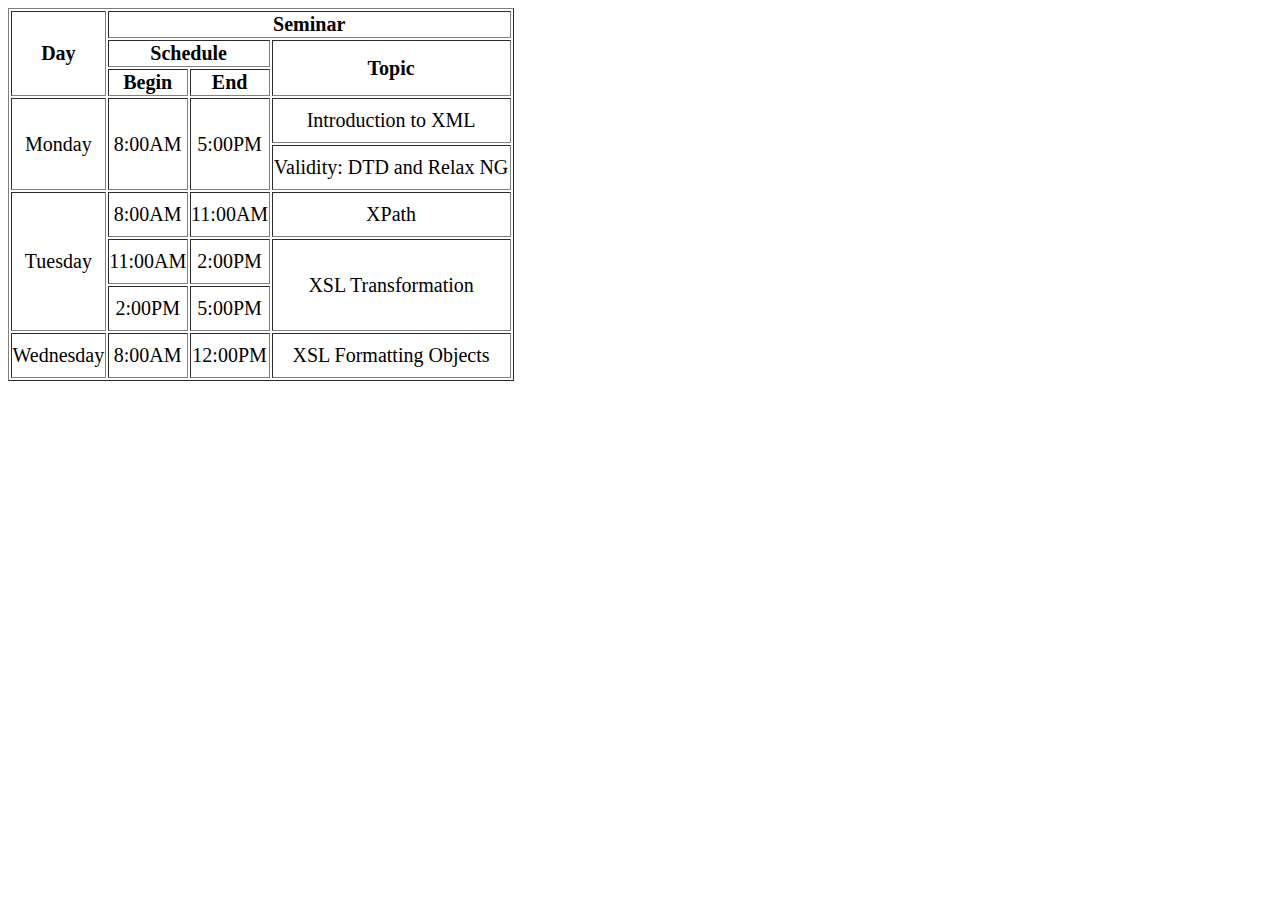
<file: table.html>
<!DOCTYPE html>
<html lang="en">
  <head>
    <meta charset="UTF-8" />
    <meta name="viewport" content="width=device-width, initial-scale=1.0" />
    <title>Document</title>
    <style>
      td {
        text-align: center;
        padding: 10px 0;
      }

      table {
        font-size: 20px;
      }
    </style>
  </head>
  <body>
    <table border="1" width="40%">
      <tr>
        <th rowspan="3">Day</th>

        <th colspan="4">Seminar</th>
      </tr>

      <tr>
        <th colspan="2">Schedule</th>
        <th rowspan="2" colspan="2">Topic</th>
      </tr>

      <tr>
        <th>Begin</th>
        <th>End</th>
      </tr>

      <tr>
        <td rowspan="2">Monday</td>
        <td rowspan="2">8:00AM</td>
        <td rowspan="2">5:00PM</td>
        <td>Introduction to XML</td>
      </tr>
      <tr>
        <td>Validity: DTD and Relax NG</td>
      </tr>

      <tr>
        <td rowspan="3">Tuesday</td>
        <td>8:00AM</td>
        <td>11:00AM</td>
        <td>XPath</td>
      </tr>
      <tr>
        <td>11:00AM</td>
        <td>2:00PM</td>
        <td rowspan="2">XSL Transformation</td>
      </tr>

      <tr>
        <td>2:00PM</td>
        <td>5:00PM</td>
      </tr>
      <tr>
        <td>Wednesday</td>
        <td>8:00AM</td>
        <td>12:00PM</td>
        <td>XSL Formatting Objects</td>
      </tr>
    </table>
  </body>
</html>
</file>
